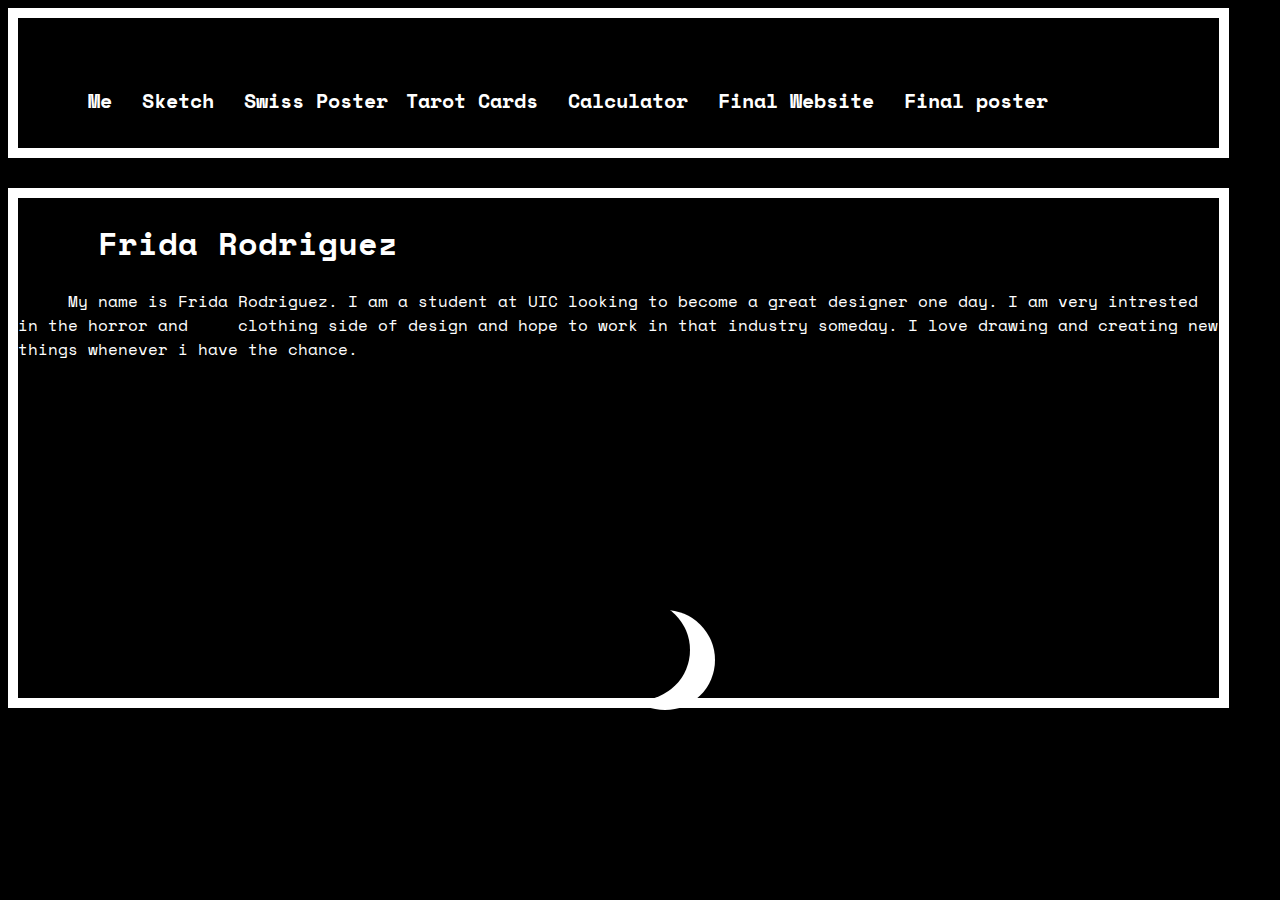
<file: Index.html>
<!doctype html>
<html>
<head>
<link rel= "stylesheet" href="fontindex.css">
<title>Untitled Document</title>
	
	<link rel="preconnect" href="https://fonts.googleapis.com">
<link rel="preconnect" href="https://fonts.gstatic.com" crossorigin>
<link href="https://fonts.googleapis.com/css2?family=Space+Mono&display=swap" rel="stylesheet">
	
	
	<style>
	
		
		body {
			
			
	background-color: black;
			
		}
		
		.bodybox {
			
			width: 95%;
			height: 130px;
			border-style: solid;
            border-width: 10px;
            border-color: white;
			background-color: black;
			
			top: 50px;
			left: 10px;
			margin:0px;
			color: white;
			font-size: 20px;
			
			
			}
		
		
		.topnav {
			
			width: 95%;
			height: 90px;
			border-style: none;
            border-width: 20px;
            border-color: none;
			background-color: none;
			color: white;
			font-size: 20px;
			margin-top: 10px; 
			margin-left: 30px;
			margin-top: 55px;
			text-kerning: 40px;
			font-size: 10px;
			
		}
		
		
		.Aboutme {
			
			width: 95%;
			height: 500px;
			border-style: solid;
            border-width: 10px;
            border-color: white;
			background-color: black;
			margin-top: 30px;
			color: white;
			
		}
		
		.circle {
width:100px;
height: 100px;
background-color: transparent;
position: absolute;
margin:auto;
top:400px;
left:0;
right:0;
bottom:0;
box-shadow: 25px 10px 0px 0px white;
border-radius: 50%;
  width: 100px;
  height: 100px;
  background: none;
  transition: width 2s;
}

.circle:hover {
  width: 300px;
}

 .circle:hover {
    fill: #f0ebad ;
}
		
	
		.topnav:
		hover {
			font-size: 30px;	}
		
	</style>
</head>

<body>
	<div class= "bodybox"> 
		<div class= "topnav">
			<ul>
				<li style= "display:inline-block;">
					<a href="selfp.html"
					color: "white";>
						<h1> Me &nbsp; </h1> <a/> </li>
				
				<li style= "display:inline-block;">
					<a href="me-02.jpg"
					color: "white";>
						<h1> Sketch &nbsp; </h1> <a/> </li>
				
				
				<li style= "display:inline-block;">
					<a href="Poster.html"
					color: "white";>
						<h1> Swiss Poster&nbsp; </h1> <a/> </li>
						
					<li style= "display:inline-block;">
					<a href="Tarot cal.html"
					color: "white";>
						<h1> Tarot Cards &nbsp;</h1> <a/> </li>
							
						
				
				<li style= "display:inline-block;">
					<a href="Calculator.html"
					color: "white";>
					<h1> Calculator &nbsp; </h1>
					    </a>
						</li> 
				
				      
						<li style= "display:inline-block;">
					<a href="websiteposterfinal.html"
					color: "white";>
					<h1> Final Website &nbsp; </h1>
					    </a>
						</li> 
				
					<li style= "display:inline-block;">
					<a href="finalposter-01.jpg"
					color: "white";>
					<h1> Final poster &nbsp; </h1>
					    </a>
						</li> 
						
			            </ul>

		</div> </div>
	
	<div class="Aboutme">
		
		<h1> &nbsp;&nbsp;&nbsp;&nbsp;Frida Rodriguez </h1>
	
		<p>&nbsp;&nbsp;&nbsp;&nbsp; My name is Frida Rodriguez. I am a student at UIC looking to become a great designer one day. I am very intrested in the horror and &nbsp;&nbsp;&nbsp;&nbsp;clothing side of design and hope to work in that industry someday. I love drawing and creating new things whenever i have the chance. </p>
	
		   <div class="circle"> </div>
	</div>
		
		
	
	
</body>
</html>
</file>
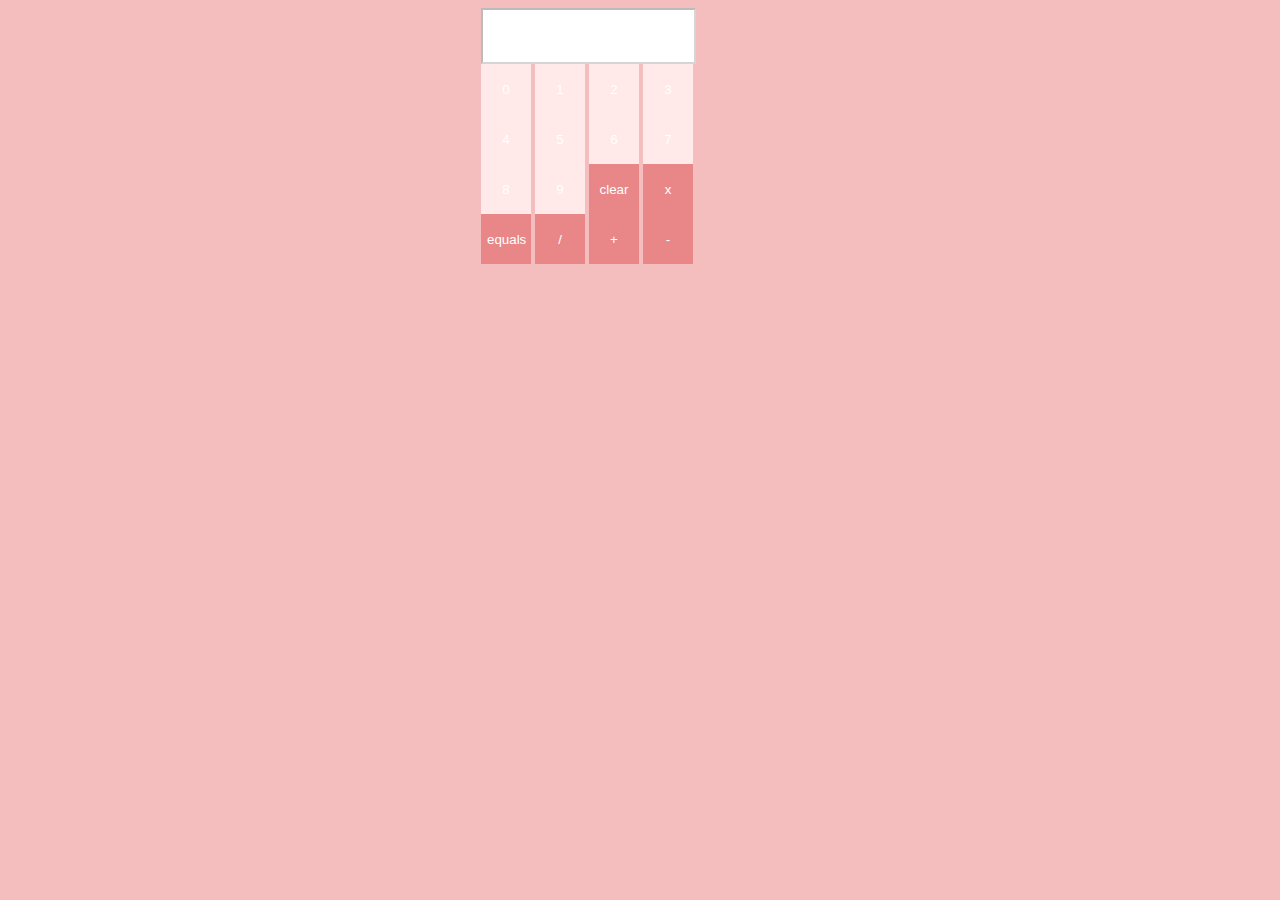
<file: Calculator.html>
<!doctype html>
<html>
<head>
<style>
	body{
	background-color: #F5BEBE;
		margin-left: 0px;
		border:none;
		
	
		
	}
	
	body: {
		margin: 0px ;
	
	}
	.input {
		
	}
	.inputrow{ 
		margin-right: 0px;

	
	}
	
	.operator:hover {
		background-color: #FFB6B7;
	}
	.number:hover {
		background-color: #FFB6B7;
	}
	
	.number {
		width: 50px ;
		height: 50px ;
		color: #FFFFFF ;
		border: none ;
		background: #FFE9E9;
		
		
		
	}
	
	.operator {
		width: 50px ;
		height: 50px ;
		color: #FFFFFF ;
		border: none ;
		background: #E98687 ;
		
	
	
		
		
	}
	#display {
		width: 207px;
		height: 50px ;
		background: #FFFFFF ;
		
		
	}

	#top_display {
		border:none; 
	}
	
	#myCalculator { 
		margin-left: calc(50% - 155px)
		
	}
	
	
	
</style>	

<meta charset="utf-8">
<title>Calculator</title>
</head>
<body>
<form name="calculator">
	<div id="myCalculator">
		
		<div id="top_display">
		<input type="text" name="display" id="display" disabled>
		</div>
		
		<div class="inputrow">
			<input type="button" class="number" value="0" onclick="calculator.display.value +='0'">
			<input type="button" class="number" value="1" onclick="calculator.display.value +='1'">
			<input type="button" class="number" value="2" onclick="calculator.display.value +='2'">
			<input type="button" class="number" value="3" onclick="calculator.display.value +='3'">
			
		</div>
		
	  <div class="inputrow">
		<input type="button" class="number" value="4" onclick="calculator.display.value +='4'">
		<input type="button" class="number" value="5" onclick="calculator.display.value +='5'">
			<input type="button" class="number" value="6" onclick="calculator.display.value +='6'">
			<input type="button" class="number" value="7" onclick="calculator.display.value +='7'">
		  
</div>
		
		<div class="inputrow">
			<input type="button" class="number" value="8" onclick="calculator.display.value +='8'">
			<input type="button" class="number" value="9" onclick="calculator.display.value +='9'">
			<input type="button" class="operator" name="clear" value="clear" onclick="calculator.display.value =''">
			<input type="button" class="operator" name="multiply" value="x" onclick="calculator.display.value +='x'">
		</div>
		
		<div class="inputrow">
			<input type="button" class="operator" name="equals" value="equals" onclick="calculator.display.value =eval(calculator.display.value)">
			<input type="button" class="operator" name="divide" value="/" onclick="calculator.display.value +='/'">
			<input type="button" class="operator" name="add" value="+" onclick="calculator.display.value +='+'">
			<input type="button" class="operator" name="subtract" value="-" onclick="calculator.display.value +='-'">
		</div>
		
	</div>
	
</form>
	
</body>
</html>
</file>
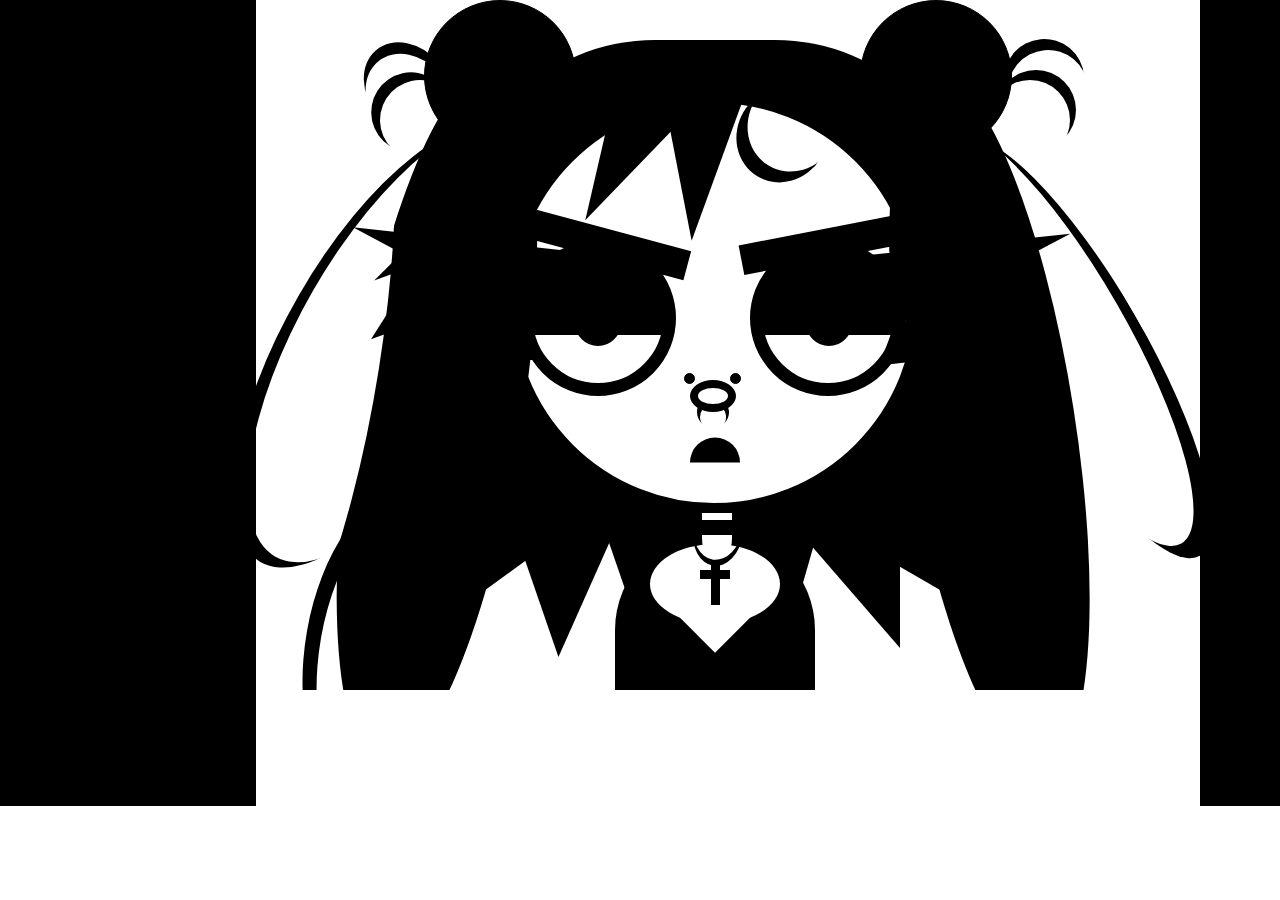
<file: selfp.html>
<!doctype html>
<html>
<head>
<meta charset="utf-8">
<title>Untitled Document</title>
	
	<style>
				 .backhairright3 {
			
		width: 0;
            height: 0;
            border-style: solid;
            border-width: 110px 150px 10px 20px;
            border-color: #000000 transparent transparent transparent;
			position:absolute;
			top: 490px;
			left: 665px;
			transform: rotate(106deg);
		} 
		
		
		 .backhairleft3 {
			
		width: 0;
            height: 0;
            border-style: solid;
            border-width: 140px 150px 0 0;
            border-color: #000000 transparent transparent transparent;
			position:absolute;
			top: 490px;
			left: 540px;
			transform: rotate(114deg);
		} 
		
		.backhair {
			
			  position: absolute;
         top: 290px;
         left: 715px;
        transform: translate(-50%, -50%);
        width: 520px;
        height: 500px;
        border-radius: 200px 200px 0 0;
        background-color: black;
		
			
		}	
		
		
		
	.mybody {
			
			  position: absolute;
         top: 630px;
         left: 715px;
        transform: translate(-50%, -50%);
        width: 200px;
        height: 200px;
        border-radius: 200px 200px 0 0;
        background-color: black;
		
			
		}	
		
		

.circle { 
			
  width: 400px;
  height: 400px;
  background: white;
  border-radius: 50%;
  position: absolute;
  border-style: solid;
  border-width: 13px;
  border-color: black;
  top: 90px;
  left: 501px;
  
		}
		
		
	.eyeleft { 
			
   width: 130px;
  height: 130px;
  background: white;
  border-radius: 50%;
  position: absolute;
  border-style: solid;
  border-width: 13px;
  border-color: black;
  position: absolute;
  top: 240px;
  left: 520px;
		}
		
		.eyeright { 
			
  width: 130px;
  height: 130px;
  background: white;
  border-radius: 50%;
  position: absolute;
  border-style: solid;
  border-width: 13px;
  border-color: black;
  position: absolute;
  top: 240px;
  left: 750px;
		}
		
			.nose { 
			
  width: 30px;
  height: 16px;
  background: white;
  border-radius: 50%;
  position: absolute;
  border-style: solid;
  border-width: 8px;
  border-color: black;
  position: absolute;
  top: 380px;
  left: 690px;
		}
		
		 .eyelidleft {
        position: absolute;
          top: 290px;
         left: 600px;
        transform: translate(-50%, -50%);
         width: 140px;
       height: 90px;
        border-radius: 150px 150px 0 0;
        background-color: black;
			 
			 
           
			
		}
	
	
		
		.eyelidright {
        position: absolute;
         top: 290px;
         left: 830px;
        transform: translate(-50%, -50%);
        width: 140px;
       height: 90px;
        border-radius: 150px 150px 0 0;
        background-color: black;
    }

			.pupilleft { 
			
  width: 30px;
  height: 30px;
  background: black;
  border-radius: 50%;
  position: absolute;
  border-style: solid;
  border-width: 8px;
  border-color: black;
  position: absolute;
  top: 300px;
  left: 575px;
				
		    animation-name: leftpupil ;
			animation-duration: 3s;
			animation-delay: 0s;
			animation-iteration-count: infinite;
			
		}
	
		@-webkit-keyframes leftpupil {
			
			
			0% {
				
				top: none;
                left: 575px;
			}
			
			10%{
				top: 298px;
                left: 584px;
			}
			
			20% {
				top: 290px;
                left: 570px;
				
			}
			
			
			30% {
				top: 295px;
                left: 565px;
			}
			
			40% {
				
				top: 300px;
                left: 575px;
				
			}
			
			50% {
				
				top: 300px;
                left: 575px;
				
			}
			
			60% {
				
				top: 300px;
                left: 575px;
				
			}
			
			70% {
				
				top: 300px;
                left: 575px;
				
			}
			
			80% {
				
				top: 300px;
                left: 575px;
				
			}
			
			90% {
				
				top: 300px;
                left: 575px;
				
			}
			
			100% {
				
				top: 300px;
                left: 575px;
				
			}
			
		}
		
		
		
				.pupilright { 
			
  width: 30px;
  height: 30px;
  background: black;
  border-radius: 50%;
  position: absolute;
  border-style: solid;
  border-width: 8px;
  border-color: black;
  position: absolute;
   top: 300px;
  left: 806px;
					
		 animation-name: rightpupil ;
			animation-duration: 3s;
			animation-delay: 0s;
			animation-iteration-count: infinite;
			
		}
	
		@-webkit-keyframes rightpupil {
			
			
			0% {
				
				top: 300px;
                left: 806px;
			}
			
			10%{
				top: 298px;
                left: 815px;
			}
			
			20% {
				top: 290px;
                left: 801px;
				
			}
			
			
			30% {
				top: 295px;
                left: 796px;
			}
			
			40% {
				
				top: 300px;
                left: 806px;
				
			}
			
			50% {
				
				top: 300px;
                left: 806px;
				
			}
			
			60% {
				
				top: 300px;
                left: 806px;
				
			}
			
			70% {
				
				top: 300px;
                left: 806px;
				
			}
			
			80% {
				
				top: 300px;
                left: 806px;
				
			}
			
			90% {
				
				top: 300px;
               left: 806px;
				
			}
			
			100% {
				
				top: 300px;
                left: 806px;
				
			}
			
		}
		
		
		
		.mouth {
			
         position: absolute;
         top: 450px;
         left: 715px;
        transform: translate(-50%, -50%);
        width: 50px;
       height: 25px;
        border-radius: 200px 200px 0 0;
        background-color: black;
    }
		
	.eyebrowleft {
			
			
			width: 160px;
			height: 30px;
			background-color: black;
			position:absolute;
			top: 230px;
			left: 530px;
		    transform: rotate(15deg)
		}
		
		
		.eyebrowright {
			
			
			width: 160px;
			height: 30px;
			background-color: black;
			position:absolute;
			top: 230px;
			left: 740px;
		    transform: rotate(169deg)
				
		}
		
		
		
		
		.eyelinerright {
			width: 0;
            height: 0;
            border-style: solid;
            border-width: 80px 200px 0 0;
            border-color: #000000 transparent transparent transparent;
			position:absolute;
			top: 244px;
			left: 875px;
			transform: rotate(-366deg);
			
				
			}
		
		.eyelinerleft {
			width: 0;
            height: 0;
            border-style: solid;
            border-width: 80px 200px 0 0;
            border-color: #000000 transparent transparent transparent;
			position:absolute;
			top: 199px;
			left: 360px;
			transform: rotate(208deg);
			
			
			
		}
		
		
		.bottomlashright {
		width: 0;
            height: 0;
            border-style: solid;
            border-width: 50px 100px 0 0;
            border-color: #000000 transparent transparent transparent;
			position:absolute;
			top: 334px;
			left: 885px;
			transform: rotate(-340deg);
			
		}
		
		.bottomlashleft {
		width: 0;
            height: 0;
            border-style: solid;
            border-width: 50px 100px 0 0;
            border-color: #000000 transparent transparent transparent;
			position:absolute;
			top: 310px;
			left: 434px;
			transform: rotate(180deg);
		
		
		}
		
		.neck {
			
			
			width: 30px;
			height: 50px;
			background-color: white;
			border-color: black;
			border-style: solid;
			position:absolute;
			top: 505px;
			left: 694px;
			border-width: 8px;
			border-bottom-left-radius: 50%;
			border-bottom-right-radius: 50%;
		}
		
		.bangs1 {
			
		width: 0;
            height: 0;
            border-style: solid;
            border-width: 90px 150px 0 0;
            border-color: #000000 transparent transparent transparent;
			position:absolute;
			top: 110px;
			left: 600px;
			transform: rotate(110deg);
		}
		
		.bangs2 {
			
		width: 0;
            height: 0;
            border-style: solid;
            border-width: 90px 150px 0 0;
            border-color: #000000 transparent transparent transparent;
			position:absolute;
			top: 90px;
			left: 530px;
			transform: rotate(134deg);
		}
		
		.backhairleft1 {
			
		width: 0;
            height: 0;
            border-style: solid;
            border-width: 140px 150px 0 0;
            border-color: #000000 transparent transparent transparent;
			position:absolute;
			top: 470px;
			left: 360px;
			transform: rotate(144deg);
		}
		
			.backhairleft2 {
			
		width: 0;
            height: 0;
            border-style: solid;
            border-width: 140px 150px 0 0;
            border-color: #000000 transparent transparent transparent;
			position:absolute;
			top: 490px;
			left: 450px;
			transform: rotate(114deg);
		}
		
			.backhairleft4 {
			
		width: 0;
            height: 0;
            border-style: solid;
            border-width: 80px 130px 0 0;
            border-color: #000000 transparent transparent transparent;
			position:absolute;
			top: 420px;
			left: 350px;
			transform: rotate(160deg);
		}
		
		.backhairleft5 {
			
		width: 0;
            height: 0;
            border-style: solid;
            border-width: 100px 130px 0 0;
            border-color: #000000 transparent transparent transparent;
			position:absolute;
			top: 220px;
			left: 350px;
			transform: rotate(160deg);
		}
		
		.backhairleft6 {
			
		width: 0;
            height: 0;
            border-style: solid;
            border-width: 60px 130px 0 0;
            border-color: #000000 transparent transparent transparent;
			position:absolute;
			top: 200px;
			left: 360px;
			transform: rotate(160deg);
		}
		
			.backhairleft7 {
				
		    width: 0;
            height: 0;
            border-style: solid;
            border-width: 120px 160px 0 0;
            border-color: #000000 transparent transparent transparent;
			position:absolute;
			top: 320px;
			left: 340px;
			transform: rotate(145deg);
		}
		
		.backhairright1 {
			
		width: 0;
            height: 0;
            border-style: solid;
            border-width: 160px 150px 0 0;
            border-color: #000000 transparent transparent transparent;
			position:absolute;
			top: 455px;
			left: 920px;
			transform: rotate(-60deg);
		}
				.backhairright2 {
			
		    width: 0;
            height: 0;
            border-style: solid;
            border-width: 130px 150px 0 0;
            border-color: #000000 transparent transparent transparent;
			position:absolute;
			top: 508px;
			left: 760px;
			transform: rotate(90deg);
					
					
					
		}
		
		
					.backhairright4 {
			
		    width: 0;
            height: 0;
            border-style: solid;
            border-width: 80px 130px 0 0;
            border-color: #000000 transparent transparent transparent;
			position:absolute;
			top: 430px;
			left: 905px;
			transform: rotate(55deg);
		}
		
		
			.backhairright5 {
			
		width: 0;
            height: 0;
            border-style: solid;
            border-width: 100px 130px 0 0;
            border-color: #000000 transparent transparent transparent;
			position:absolute;
			top: 258px;
			left: 900px;
			transform: rotate(60deg);
		}
		
			.backhairright6 {
			
		    width: 0;
            height: 0;
            border-style: solid;
            border-width: 60px 130px 0 0;
            border-color: #000000 transparent transparent transparent;
			position:absolute;
			top: 220px;
			left: 910px;
			transform: rotate(55deg);
		}
		
			.backhairright7 {
			
				
		    width: 0;
            height: 0;
            border-style: solid;
            border-width: 90px 199px 0 0;
            border-color: #000000 transparent transparent transparent;
			position:absolute;
			top: 360px;
			left: 874px;
			transform: rotate(70deg);
		}
		
		
 
           .septum  {
	 position: relative;
     display: block;
     margin: 1rem;
     width: 2rem;
     height: 2rem;
     background-color: transparent;
     box-shadow: inset -1px 5px 0 3px #000000;
     border-radius: 50%;
     span line-height: 10rem;
     transform: rotate(-12deg);
     top: 380px;
     left: 673px;
			
     }
	
		.nostrilleft { 
			
  width: 9px;
  height: 9px;
  background: black;
  border-radius: 50%;
  position: absolute;
  border-style: solid;
  border-width: 1px;
  border-color: black;
  top: 373px;
  left: 684px;
  
		}
		
  .nostrilright { 
			
  width: 9px;
  height: 9px;
  background: black;
  border-radius: 50%;
  position: absolute;
  border-style: solid;
  border-width: 1px;
  border-color: black;
  top: 373px;
  left: 730px;
		}
		
		.shirt {
			width: 130px;
  height: 80px;
  background: white;
  border-radius: 50%;
  position: absolute;
  border-style: solid;
  border-width: 0px;
  border-color: black;
  top: 544px;
  left: 650px;
			
		animation-name: chest1 ;
			animation-duration: 6s;
			animation-delay: 0s;
			animation-iteration-count: infinite;
			
		}
	
		@-webkit-keyframes chest1 {
			
			
			0% {
				
				top: 544px;
                left: -300px;
				opacity: 0%;
				
			}
			
			10%{
			    top: 544px;
                left: -300px;
			}
			
			20% {
				top: 544px;
                left: -300px;
				opacity: 0%;
				
			}
			
			
			30% {
			top: 544px;
  left: 650px;
				opacity: 100%;
				
				
			}
			
			40% {
				
               top: 544px;
			    left: 650px;
				opacity: 100%;
				
			}
			
			50% {
				
				top: 544px;
  left: 650px;
				opacity: 100%;
				
			}
			
			60% {
				
top: 544px;
  left: 650px;
				opacity: 100%;
				
			}
			
			70% {
				
				top: 544px;
               left: 1600px;
				opacity: 0%;
				
			}
			
			80% {
				
				top: 544px;
                left: 1600px;
				opacity: 0%;
			}
			
			90% {
				
				top: 544px;
                left: 1600px;
				opacity: 0%;
			}
			
			100% {
				
			top: 544px;
		 left: 1600px;
			opacity: 0%;
			}
			
		}
		
		.chest {
			
		
		    width: 0;
            height: 0;
            border-style: solid;
            border-width: 90px 90px 0px 0;
			color: white;
            border-color: #FFFFFF transparent;
			position:absolute;
			top: 544px;
			left: 670px;
			transform: rotate(225deg);
			
			
		    animation-name: chest ;
			animation-duration: 6s;
			animation-delay: 0s;
			animation-iteration-count: infinite;
			
		}
	
		@-webkit-keyframes chest {
			
			
			0% {
				
				top: 544px;
                left: -300px;
				opacity: 0%;
				
			}
			
			10%{
			    top: 544px;
                left: -300px;
			}
			
			20% {
				top: 544px;
                left: -300px;
				opacity: 0%;
				
			}
			
			
			30% {
				top: 544px;
			    left: 670px;
				opacity: 100%;
				
				
			}
			
			40% {
				
               top: 544px;
			    left: 670px;
				opacity: 100%;
				
			}
			
			50% {
				
				top: 544px;
			    left: 670px;
				opacity: 100%;
				
			}
			
			60% {
				
				top: 544px;
			   left: 670px;
				opacity: 100%;
				
			}
			
			70% {
				
				top: 544px;
               left: 1600px;
				opacity: 0%;
				
			}
			
			80% {
				
				top: 544px;
                left: 1600px;
				opacity: 0%;
			}
			
			90% {
				
				top: 544px;
                left: 1600px;
				opacity: 0%;
			}
			
			100% {
				
			top: 544px;
		 left: 1600px;
			opacity: 0%;
			}
			
		}
		
		
		.choker {
			
			width: 40px;
			height: 15px;
			background-color: black;
			position:absolute;
			top: 520px;
			left: 693px;
			
	         animation-name: choker ;
			animation-duration: 6s;
			animation-delay: 0s;
			animation-iteration-count: infinite;
			
		}
	
		@-webkit-keyframes choker {
			
			
			0% {
				
				top: 520px;
                left: 0px;
			}
			
			10%{
			   top: 520px;
                left: 0px;
			}
			
			20% {
				top: 520px;
                left: 0px;
				
			}
			
			
			30% {
              top: 520px;
			  left: 693px;
			}
			
			40% {
				
                top: 520px;
			  left: 693px;
				
			}
			
			50% {
				
				top: 520px;
			  left: 693px;
				
			}
			
			60% {
				
				top: 520px;
			 left: 693px;
			}
			
			70% {
				
				top: 520px;
 left: 1600px;
				
			}
			
			80% {
				
				top: 520px;
                left: 1600px;
				
			}
			
			90% {
				
			   top: 520px;
               left: 1600px;
				
			}
			
			100% {
				
			top: 520px;
			 left: 1600px;
			}
			
		}
		
		
		.necklace {
			  
      width: 50px;
      height: 70px;
      border-radius: 80%;
      box-shadow: 1px 6px 0 0 black;
	  transform: rotate(8deg);
	 position: absolute;
	  top: 490px;
	  left: 693px;
			
   animation-name: necklace ;
			animation-duration: 6s;
			animation-delay: 0s;
			animation-iteration-count: infinite;
			
		}
	
		@-webkit-keyframes necklace {
			
			
			0% {
				top: 490px;
               left: 1600px;
			
			}
			
			10%{
				top: 490px;
                left: 1600px;
			}
			
			20% {
				 	 top: 490px;
                 left: 1600px;
				
			}
			
			
			30% {
			  top: 490px;
	  left: 693px;
			}
			
			40% {
				
           	top: 490px;
	  left: 693px;
			}
			
			50% {
				
top: 490px;
	  left: 693px;
			
			}
			
			60% {
		    top: 490px;
	  left: 693px;
				
			}
			
			70% {
				
				  	top: 490px;
                 left: -300px;
			
			}
			
			80% {
				     top: 490px;
                 left: -300px;
			
				
			}
			
			90% {
				top: 490px;
                 left: -300px;
			
				
			}
			
			100% {
				
			 	    top: 490px;
                 left: -300px;
			
			}
			
		}
  
			
		.cross {
			
				width: 9px;
			height: 45px;
			background-color: black;
			position:absolute;
			top: 560px;
			left: 711px;
			
		   animation-name: cross ;
			animation-duration: 6s;
			animation-delay: 0s;
			animation-iteration-count: infinite;
			
		}
	
		@-webkit-keyframes cross {
			
			
			0% {
				
				top: 560px;
                left: 0px;
			}
			
			10%{
			    top: 560px;
                left: 0px;
			}
			
			20% {
				top: 560px;
                left: 0px;
				
			}
			
			
			30% {
			top: 560px;
			   left: 711px;
			}
			
			40% {
				
               top: 560px;
			   left: 711px;
				
			}
			
			50% {
				
				top: 560px;
			   left: 711px;
				
			}
			
			60% {
				
				top: 560px;
			   left: 711px;
				
			}
			
			70% {
				
				top: 560px;
                left: 1600px;
				
			}
			
			80% {
				
                top: 560px;;
               left: 1600px;
				
			}
			
			90% {
				
				top: 560px;
               left: 1600px;
			}
			
			100% {
				
			top: 560px;
			 left: 1600px;
			}
			
		}
		
		
		.choker {
			
			width: 40px;
			height: 15px;
			background-color: black;
			position:absolute;
			top: 520px;
			left: 693px;
			
	         animation-name: choker ;
			animation-duration: 6s;
			animation-delay: 0s;
			animation-iteration-count: infinite;
			
		}
	
		@-webkit-keyframes choker {
			
			
			0% {
				
				top: 520px;
                left: 0px;
			}
			
			10%{
			   top: 520px;
                left: 0px;
			}
			
			20% {
				top: 520px;
                left: 0px;
				
			}
			
			
			30% {
				top: 520px;
			  left: 693px;
			}
			
			40% {
				
               top: 520px;
			  left: 693px;
				
			}
			
			50% {
				
				top: 520px;
			  left: 693px;
				
			}
			
			60% {
				
				top: 520px;
			 left: 693px;
			}
			
			70% {
				
				top: 520px;
               left: 1600px;
				
			}
			
			80% {
				
				top: 520px;
                left: 1600px;
				
			}
			
			90% {
				
			   top: 520px;
              left: 1600px;
			}
			
			100% {
				
			top: 520px;
			 left: 1600px;
			}
			
		}
		
		.cross2 {
			
				width: 30px;
			height: 9px;
			background-color: black;
			position:absolute;
			top: 570px;
			left: 700px;
			
		 animation-name: cross2 ;
			animation-duration: 6s;
			animation-delay: 0s;
			animation-iteration-count: infinite;
			
		}
	
		@-webkit-keyframes cross2 {
			
			
			0% {
				
				top: 570px;
                left: 0px;
			}
			
			10%{
			    top: 570px;
                left: 0px;
			}
			
			20% {
				top: 570px;
                left: 0px;
				
			}
			
			
			30% {
			top: 570px;
			  left: 700px;
			}
			
			40% {
				
               top: 570px;
			  left: 700px;
				
			}
			
			50% {
				
				top: 570px;
			  left: 700px;
			}
			
			60% {
				
				top: 570px;
			  left: 700px;
				
			}
			
			70% {
				
				top: 570px;
                left: 1600px;
				
			}
			
			80% {
				
               top: 570px;
                left: 1600px;
				
			}
			
			90% {
				
				top: 570px;
               left: 1600px;
				
			}
			
			100% {
				
			top: 570px;
			 left: 1600px;
			}
			
		}
		
		
		.bunleft {
			
			width: 150px;
  height: 150px;
  background: black;
  border-radius: 50%;
  position: absolute;
  border-style: solid;
  border-width: 1px;
  border-color: black;
  top: 0px;
  left: 424px;
			
	
		 animation-name: leftbun ;
			animation-duration: 6s;
			animation-delay: 0s;
			animation-iteration-count: infinite;
			
		}
	
		@-webkit-keyframes leftbun {
			
			
			0% {
				
				top: 0px;
                left: 0px;
			
			}
			
			10%{
			    top: 0px;
                left: 0px;
			}
			
			20% {
				top: 0px;
                left: 0px;
				
			}
			
			
			30% {
			 top: 0px;
                  left: 424px;
			}
			
			40% {
				
              top: 0px;
                  left: 424px;
			}
			
			50% {
				
				  top: 0px;
                  left: 424px;
			
			}
			
			60% {
				
				  top: 0px;
                  left: 424px;
			
				
			}
			
			70% {
				
				  top: 0px;
                  left: 1600px;
			}
			
			80% {
				
               top: 0px;
                 left: 1600px;
			
				
			}
			
			90% {
				
				 top: 0px;
                 left: 1600px;
			
				
			}
			
			100% {
				
			 top: 0px;
                  left: 1600px;
			
			}
			
		}
		
			.bunright {
			
			width: 150px;
  height: 150px;
  background: black;
  border-radius: 50%;
  position: absolute;
  border-style: solid;
  border-width: 1px;
  border-color: black;
  top: 0px;
  left: 860px;
				
				
	 animation-name: rightbun ;
			animation-duration: 6s;
			animation-delay: 0s;
			animation-iteration-count: infinite;
			
		}
	
		@-webkit-keyframes rightbun {
			
			
			0% {
				
				top: 0px;
                left: 0px;
			
			}
			
			10%{
			    top: 0px;
                left: 0px;
			}
			
			20% {
				top: 0px;
                left: 0px;
				
			}
			
			
			30% {
			 top: 0px;
  left: 860px;
			}
			
			40% {
				
               top: 0px;
  left: 860px;
			}
			
			50% {
				
				   top: 0px;
  left: 860px;
			
			}
			
			60% {
				  top: 0px;
  left: 860px;
			
				
			}
			
			70% {
				
				  top: 0px;
                 left: 1600px;
			
			}
			
			80% {
				
               top: 0px;
                 left: 1600px;
			
				
			}
			
			90% {
				
				 top: 0px;
                 left: 1600px;
			
				
			}
			
			100% {
				
			 top: 0px;
                 left: 1600px;
			
			}
			
		}
		
		
		.tailleft {
			
			 width: 170px;
      height: 700px;
      border-radius: 80%;
      box-shadow: 150px 40px 0 0 black;
	  transform: rotate(9deg);
	  position: absolute;
	  top: 5px;
	  left: 210px;
			
			
	 animation-name: lefttail ;
			animation-duration: 6s;
			animation-delay: 0s;
			animation-iteration-count: infinite;
			
		}
	
		@-webkit-keyframes lefttail {
			
			
			0% {
				
				top: 5px;
                left: -300px;
			
			}
			
			10%{
			   top: 5px;
                left: -300px;
			}
			
			20% {
				top: 5px;
                left: -300px;
				
			}
			
			
			30% {
		top: 5px;
	  left: 210px;
			}
			
			40% {
				
           top: 5px;
	  left: 210px;
			}
			
			50% {
				
				   top: 5px;
	  left: 210px;
			
			}
			
			60% {
				   top: 5px;
	  left: 210px;
			
				
			}
			
			70% {
				
				 top: 5px;
                 left: 1600px;
			
			}
			
			80% {
				
              top: 5px;
                 left: 1600px;
			
				
			}
			
			90% {
				
				top: 5px;
                 left: 1600px;
			
				
			}
			
			100% {
				
			top: 5px;
                 left: 1600px;
			
			}
			
		}
			.tailright {
			
			 	 width: 170px;
      height: 700px;
      border-radius: 80%;
      box-shadow: 150px 40px 0 0 black;
	  transform: rotate(-9deg);
	  position: absolute;
	  top: 55px;
	  left: 750px;
			
	 animation-name: righttail ;
			animation-duration: 6s;
			animation-delay: 0s;
			animation-iteration-count: infinite;
			
		}
	
		@-webkit-keyframes righttail {
			
			
			0% {
				
				 top: 55px;
               left: 1600px;
			
			}
			
			10%{
			   top: 55px;
                left: 1600px;
			}
			
			20% {
				 top: 55px;
 left: 1600px;
				
			}
			
			
			30% {
		  top: 55px;
	        left: 750px;
			}
			
			40% {
				
            top: 55px;
	        left: 750px;
			}
			
			50% {
				
		    top: 55px;
	        left: 750px;
			
			}
			
			60% {
		   top: 55px;
	       left: 750px;
			
				
			}
			
			70% {
				
				 top: 55px;
                 left: -300px;
			
			}
			
			80% {
				
              top: 55px;
                 left: -300px;
			
				
			}
			
			90% {
				
				 top: 55px;
                 left: -300px;
			
				
			}
			
			100% {
				
			 top: 55px;
                 left: -300px;
			
			}
			
		}
		
		.bunleftdetail1 {
			
			    width: 80px;
      height: 80px;
      border-radius: 80%;
      box-shadow: 10px 6px 0 0 black;
	  transform: rotate(190deg);
	 position: absolute;
	  top: 80px;
	  left: 380px;
			
			
	 animation-name: leftstrand1 ;
			animation-duration: 6s;
			animation-delay: 0s;
			animation-iteration-count: infinite;
			
		}
	
		@-webkit-keyframes leftstrand1 {
			
			
			0% {
				
				 top: 80px;
               left: 1600px;
			
			}
			
			10%{
			    top: 80px;
                left: 1600px;
			}
			
			20% {
				 top: 80px;
 left: 1600px;
				
			}
			
			
			30% {
		  top: 80px;
	  left: 380px;
			}
			
			40% {
				
            top: 80px;
	  left: 380px;
			}
			
			50% {
				
		   top: 80px;
	  left: 380px;
			
			}
			
			60% {
		  top: 80px;
	  left: 380px;
			
				
			}
			
			70% {
				
				  top: 80px;
                 left: 0px;
			
			}
			
			80% {
				
             top: 80px;
                 left: 0px;
			
				
			}
			
			90% {
				
				 top: 80px;
                 left: 0px;
			
				
			}
			
			100% {
				
			 top: 80px;
                 left: 0px;
			
			}
			
		}
		
		
			.bunleftdetail2 {
			
			    width: 100px;
      height: 80px;
      border-radius: 80%;
      box-shadow: 10px 6px 0 0 black;
	  transform: rotate(230deg);
	 position: absolute;
	  top: 60px;
	  left: 360px;
			
		 animation-name: leftstrand2 ;
			animation-duration: 6s;
			animation-delay: 0s;
			animation-iteration-count: infinite;
			
		}
	
		@-webkit-keyframes leftstrand2 {
			
			
			0% {
				
					  top: 60px;
               left: 1600px;
			
			}
			
			10%{
			   	  top: 60px;
                left: 1600px;
			}
			
			20% {
				 	  top: 60px;
 left: 1600px;
				
			}
			
			
			30% {
			  top: 60px;
	  left: 360px;
			}
			
			40% {
				
           	 top: 60px;
	  left: 360px;
			}
			
			50% {
				
		  top: 60px;
	  left: 360px;
			
			}
			
			60% {
		  top: 60px;
	  left: 360px;
			
				
			}
			
			70% {
				
				  	  top: 60px;
                 left: 0px;
			
			}
			
			80% {
				  top: 60px;
                 left: 0px;
			
				
			}
			
			90% {
				
				 	  top: 60px;
                 left: 0px;
			
				
			}
			
			100% {
				
			 	  top: 60px;
                 left: 0px;
			
			}
			
		}
		
		
		.bunrightdetail1 {
			
				    width: 80px;
      height: 80px;
      border-radius: 80%;
      box-shadow: 10px 6px 0 0 black;
	  transform: rotate(270deg);
	 position: absolute;
	  top: 80px;
	  left: 990px;
			
			
		 animation-name: rightstrand1 ;
			animation-duration: 6s;
			animation-delay: 0s;
			animation-iteration-count: infinite;
			
		}
	
		@-webkit-keyframes rightstrand1 {
			
			
			0% {
				
					    top: 80px;
               left: 1600px;
			
			}
			
			10%{
			   	   top: 80px;
                left: 1600px;
			}
			
			20% {
				 	  top: 80px;
 left: 1600px;
				
			}
			
			
			30% {
			   top: 80px;
	  left: 990px;
			}
			
			40% {
				
           	    top: 80px;
	  left: 990px;
			}
			
			50% {
				
		    top: 80px;
	  left: 990px;
			
			}
			
			60% {
		     top: 80px;
	  left: 990px;
			
				
			}
			
			70% {
				
				  	    top: 80px;
                 left: 0px;
			
			}
			
			80% {
				    top: 80px;
                 left: 0px;
			
				
			}
			
			90% {
				
				 	   top: 80px;
                 left: 0px;
			
				
			}
			
			100% {
				
			 	    top: 80px;
                 left: 0px;
			
			}
			
		}
		
		
		.bunrightdetail2 {
			
				    width: 80px;
      height: 80px;
      border-radius: 80%;
      box-shadow: 10px 6px 0 0 black;
	  transform: rotate(220deg);
	 position: absolute;
	  top: 50px;
	  left: 1008px;
			
			
			 animation-name: rightstrand2 ;
			animation-duration: 6s;
			animation-delay: 0s;
			animation-iteration-count: infinite;
			
		}
	
		@-webkit-keyframes rightstrand2 {
			
			
			0% {
				top: 50px;
               left: 1600px;
			
			}
			
			10%{
			   	  top: 50px;
                left: 1600px;
			}
			
			20% {
				 	 top: 50px;
 left: 1600px;
				
			}
			
			
			30% {
			  top: 50px;
	  left: 1008px;
			}
			
			40% {
				
           	   top: 50px;
	  left: 1008px;
			}
			
			50% {
				
		     top: 50px;
	  left: 1008px;
			
			}
			
			60% {
		      top: 50px;
	  left: 1008px;
			
				
			}
			
			70% {
				
				  	  top: 50px;
                 left: 0px;
			
			}
			
			80% {
				    top: 50px;
                 left: 0px;
			
				
			}
			
			90% {
				
				 	   top: 50px;
                 left: 0px;
			
				
			}
			
			100% {
				
			 	    top: 50px;
                 left: 0px;
			
			}
			
		}
		
			.tailleftdetail1 {
			
			    width: 500px;
      height: 200px;
      border-radius: 80%;
      box-shadow: 12px 10px 0 0 black;
	  transform: rotate(120deg);
	 position: absolute;
	  top: 240px;
	  left: 150px;
			
		 animation-name: lefttailstrand1 ;
			animation-duration: 6s;
			animation-delay: 0s;
			animation-iteration-count: infinite;
			
		}
	
		@-webkit-keyframes lefttailstrand1 {
			
			
			0% {
				 top: 240px;
               left: 1600px;
			
			}
			
			10%{
			   	 top: 240px;
                left: 1600px;
			}
			
			20% {
				 	  top: 240px;
 left: 1600px;
				
			}
			
			
			30% {
			    top: 240px;
	  left: 150px;
			}
			
			40% {
				
           	   top: 240px;
	  left: 150px;
			}
			
			50% {
				
		    top: 240px;
	  left: 150px;
			
			}
			
			60% {
		      top: 240px;
	  left: 150px;
			
				
			}
			
			70% {
				
				  	   top: 240px;
                 left: -300px;
			
			}
			
			80% {
				     top: 240px;
                 left: -300px;
			
				
			}
			
			90% {
				
				 	    top: 240px;
                 left: -300px;
			
				
			}
			
			100% {
				
			 	     top: 240px;
                 left: -300px;
			
			}
			
		}
		
		
		
		
		
		.tailrightdetail1 {
			
		 position: relative;
  display: block;
  margin: 2px;
  width: 30rem;
  height: 8rem;
  background-color: transparent;
  box-shadow: inset -20px 10px 0 0px #000000;
  border-radius: 50%;
  span
    line-height: 10rem;
	transform: rotate(60deg);
	top: 220px;
	  left: 830px;
					 
		animation-name: righttailstrand1 ;
			animation-duration: 6s;
			animation-delay: 0s;
			animation-iteration-count: infinite;
			
		}
	
		@-webkit-keyframes righttailstrand1 {
			
			
			0% {
				 top: 220px;
               left: 1600px;
			
			}
			
			10%{
				top: 220px;
                left: 1600px;
			}
			
			20% {
				 	 top: 220px;
 left: 1600px;
				
			}
			
			
			30% {
			  top: 220px;
	  left: 830px;
			}
			
			40% {
				
           	   top: 220px;
	  left: 830px;
			}
			
			50% {
				
top: 220px;
	  left: 830px;
			
			}
			
			60% {
		      top: 220px;
	  left: 830px;
			
				
			}
			
			70% {
				
				  	 top: 220px;
                 left: -300px;
			
			}
			
			80% {
				     top: 220px;
                 left: -300px;
			
				
			}
			
			90% {
				
				 	    top: 220px;
                 left: -300px;
			
				
			}
			
			100% {
				
			 	     top: 220px;
                 left: -300px;
			
			}
			
		}
		
		
		
		
		
		.whitebox {
						
			width: 800px;
			height: 200px;
			background-color: white;
			position:absolute;
			top: 690px;
			left: 300px;
			
		}
		
		
		.hairvol{
			
			 width: 147px;
      height: 300px;
      border-radius: 80%;
      box-shadow: 15px 4px 0 0 black;
	  transform: rotate(910deg);
	  position: absolute;
	  top: 500px;
	  left: 320px;
			
			animation-name: vol ;
			animation-duration: 6s;
			animation-delay: 0s;
			animation-iteration-count: infinite;
			
		}
	
		@-webkit-keyframes vol {
			
			
			0% {
				top: 500px;
               left: 1600px;
			
			}
			
			10%{
				top: 500px;
                left: 1600px;
			}
			
			20% {
				 	 top: 500px;
 left: 1600px;
				
			}
			
			
			30% {
			  top: 500px;
	  left: 320px;
			}
			
			40% {
				
           	 top: 500px;
	  left: 320px;
			}
			
			50% {
				
top: 500px;
	  left: 320px;
			
			}
			
			60% {
		     top: 500px;
	  left: 320px;
			
				
			}
			
			70% {
				
				  	 top: 500px;
                 left: -300px;
			
			}
			
			80% {
				     top: 500px;
                 left: -300px;
			
				
			}
			
			90% {
				
				 	    top: 500px;
                 left: -300px;
			
				
			}
			
			100% {
				
			 	    top: 500px;
                 left: -300px;
			
			}
			
		}
		
		
		.bangsoutfit1 {
			
			width: 97px;
      height: 90px;
      border-radius: 80%;
      box-shadow: 15px 4px 0 0 black;
	  transform: rotate(-599deg);
	  position: absolute;
	  top: 79px;
	  left: 745px;
			
			
		animation-name: bangs ;
			animation-duration: 6s;
			animation-delay: 0s;
			animation-iteration-count: infinite;
			
		}
	
		@-webkit-keyframes bangs {
			
			
			0% {
				top: 79px;
               left: 1600px;
			
			}
			
			10%{
				top: 79px;
                left: 1600px;
			}
			
			20% {
				 	 top: 79px;
 left: 1600px;
				
			}
			
			
			30% {
			    top: 79px;
	  left: 745px;
			
			}
			
			40% {
				
            top: 79px;
	  left: 745px;
			
			}
			
			50% {
				
 top: 79px;
	  left: 745px;
			
			}
			
			60% {
		      top: 79px;
	  left: 745px;
			
				
			}
			
			70% {
				
				  	top: 79px;
                 left: -300px;
			
			}
			
			80% {
				    top: 79px;
                 left: -300px;
			
				
			}
			
			90% {
				
				 	   top: 79px;
                 left: -300px;
			
				
			}
			
			100% {
				
			 	    top: 79px;
                 left: -300px;
			
			}
			
		}
		
		.dressingroom {
			
			width: 250px;
			height: 800px;
			background-color: black;
			border-color: none;
			border-style: solid;
			position:absolute;
			top: 0px;
			left:0px;
			
			
		}
		
		
		.dressingroom2 {
			
			width: 850px;
			height: 800px;
			background-color: black;
			border-color: none;
			border-style: solid;
			position:absolute;
			top: 0px;
			left:1200px;
			
			
			
		}
		
		
		
	</style>
	
</head>

<body>
	

	
	<div class= "dressingroom"> </div>
	
	<div class= "dressingroom2"> </div>
	
	<div class= "backhairright3"> </div>
	
	<div class= "backhairleft3"> </div>
	
	<div class= "backhair"> </div>
	
	<div class= "mybody"> </div>
	
	<div class= "circle"> </div>
	
	<div class= "eyeleft"> </div>
	
	<div class= "eyeright"> </div>
	
	<div class= "septum"> </div>
	
	<div class= "nose"> </div>
	
	<div class= "eyelidleft"> </div>
	
	<div class= "eyelidright"> </div>
	
	<div class= "pupilleft"> </div>
	
	<div class= "pupilright"> </div>
	
	<div class= "mouth"> </div>
	
	<div class= "eyebrowleft"> </div>
	
	<div class= "eyebrowright"> </div>
	
	<div class= "eyelinerright"> </div>
	
	<div class= "eyelinerleft"> </div>
	
	<div class= "bottomlashright"> </div>
	
	<div class= "bottomlashleft"> </div>
	
	<div class= "neck"> </div>
	
	<div class= "bangs1"> </div>
	
	<div class= "bangs2"> </div>
	
	<div class= "backhairleft1"> </div>
	
	<div class= "backhairleft2"> </div>
	
	<div class= "backhairleft4"> </div>
	
	<div class= "backhairleft5"> </div>
	
	<div class= "backhairleft6"> </div>
		
	<div class= "backhairleft7"> </div>
	
	<div class= "backhairright1"> </div>
	
	<div class= "backhairright2"> </div>
	
	<div class= "backhairright4"> </div>
	
	<div class= "backhairright5"> </div>
	
	<div class= "backhairright6"> </div>
	
	<div class= "backhairright7"> </div>
	
	<div class= "nostrilleft"> </div>
	
    <div class= "nostrilright"> </div>
	
	 <div class= "outfitchange1"> 
		 
	 <div class= "shirt"> </div>

	<div class= "chest"> </div>
	
	<div class= "choker"> </div>
	
	<div class= "necklace"> </div>
	
	<div class= "cross"> </div>
		 
	<div class= "cross2"> </div>
		 
	<div class= "bunleft"> </div>
		 
	<div class= "bunright"> </div>
		 
	<div class= "tailleft"> </div>
	
	<div class= "tailright"> </div>
		 
	<div class= "bunleftdetail1"> </div>
		 
	<div class= "bunleftdetail2"> </div>
		 
	<div class= "bunrightdetail1"> </div>
		 
	<div class= "bunrightdetail2"> </div>
		 
	<div class= "tailleftdetail1"> </div>
		 
   <div class= "tailrightdetail1"> </div>
		 
	<div class= "hairvol"> </div>	
		 
	<div class= "bangsoutfit1"> </div>
		 
   <div class= "whitebox"> </div>
		 
	</div>
	
</body>
	
</html>
</file>
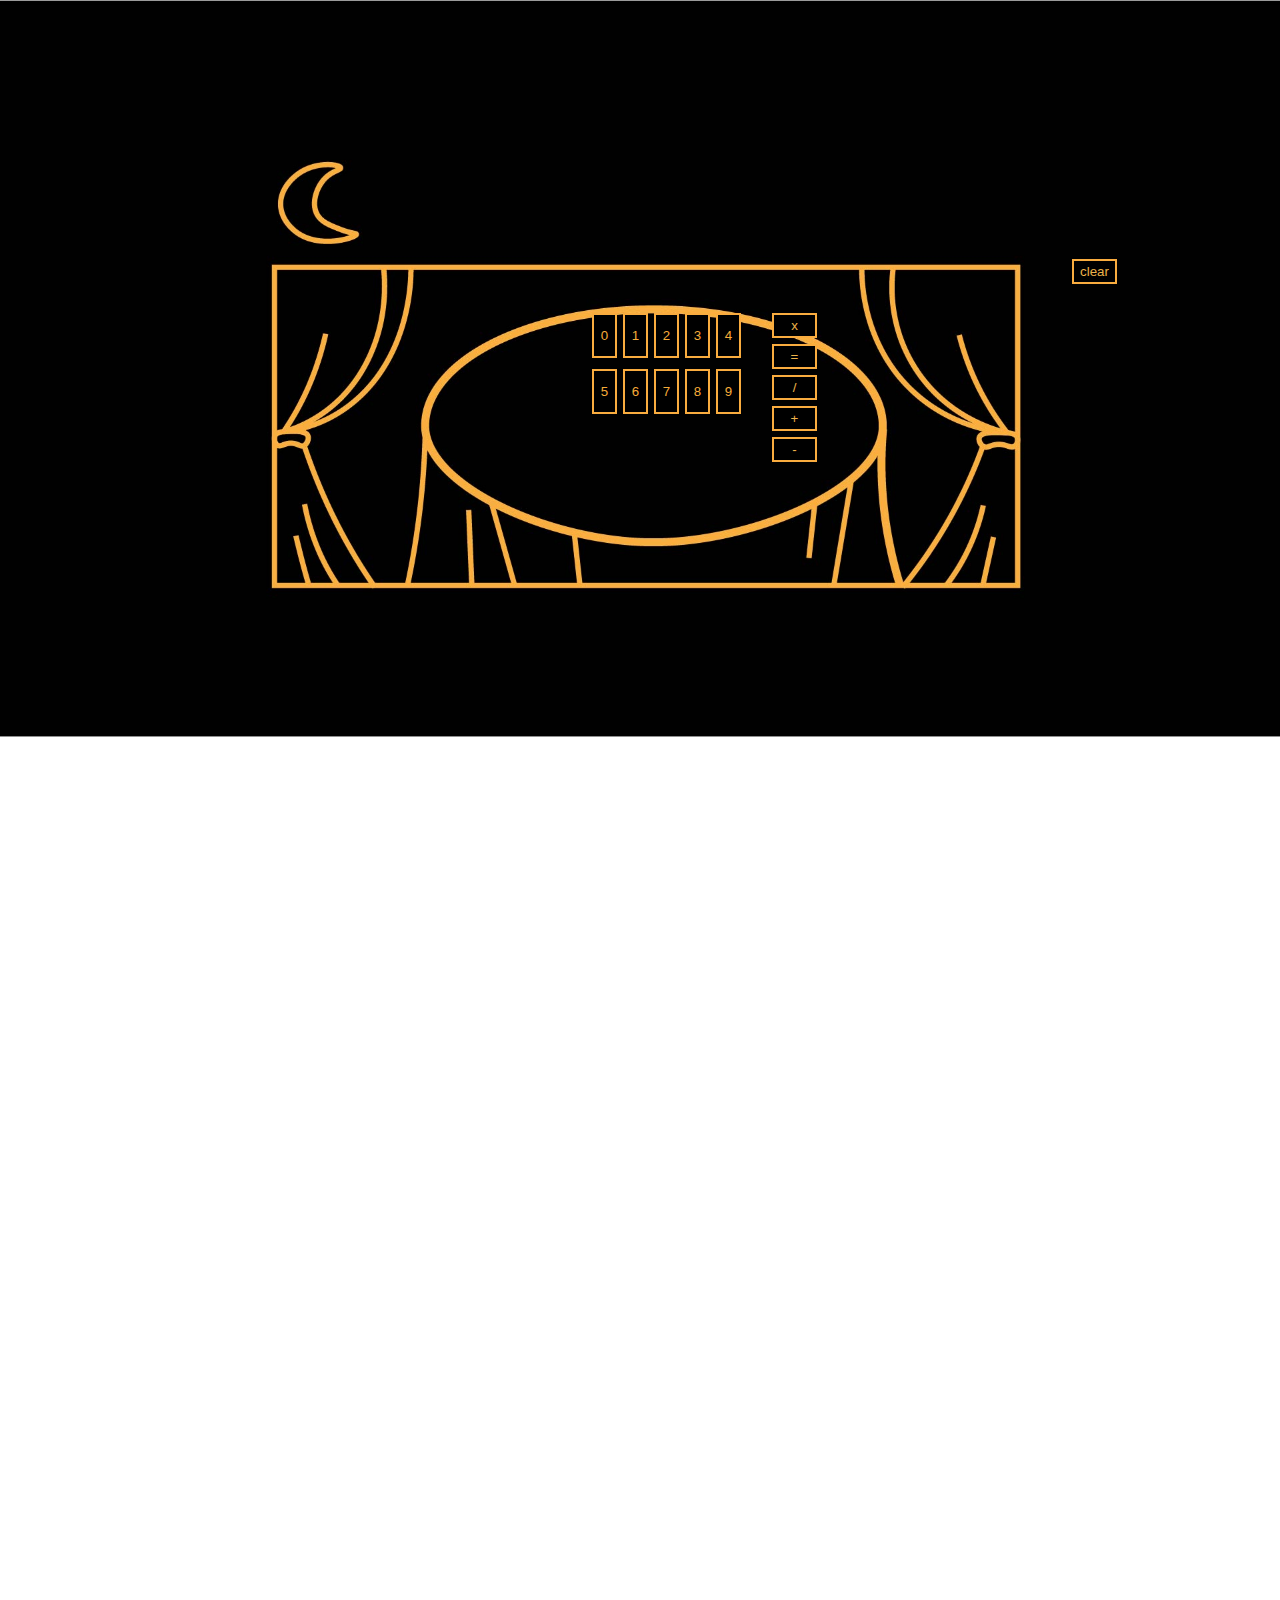
<file: Tarotcal.html>
<!doctype html>
<html>
<head>
<meta charset="utf-8">
<title>Untitled Document</title>
</head> 
	<link rel="preconnect" href="https://fonts.googleapis.com">
<link rel="preconnect" href="https://fonts.gstatic.com" crossorigin>
<link href="https://fonts.googleapis.com/css2?family=Roboto+Mono:wght@100&display=swap" rel="stylesheet">
	
 

<body>
	
	<style>
		
		
	body {
	background-image: url("newwww.jpg");
	background-size: 100%;
	background-repeat: no-repeat;
	margin: 0px 0px 0px 0px;
	height:1080px;
	position: relative;

		
	}
	
	
		#display { 
			width: 85.5%;
			height: 134px;
			font-size: 150px;
			color: #E4F5F5;
			background: none;
			text-align: right;
			border: none;
			color:#F6AC40;
			
		
		}
		
		#myCalculator {
			margin-left: 100px;
			margin-right: 100px;
			background-color: none;
			
			height: 1920px;
			
		}
		
		.number{
			border-color: #F9AC3F;
			border-style: solid;
			float: left;
			width: 25px;
			height: 45px;
			background-color:#000000;
			margin-left: 3px;
			margin-right: 3px;
			margin-top: 3px;
			margin-bottom: 8px;
			text-emphasis-color: #EDB149;
			color:#F7AC39;
			
			
			
		}
		
		.operator{
			border-color: #F9AC3F;
			border-style: solid;
			float: left;
			width: 45px;
			height: 25px;
			background-color:#000000;
			margin-left: 3px;
			margin-right: 3px;
			margin-top: 3px;
			margin-bottom: 3px;
			color:#EDB34A;
			
			
			
		}
		
		.OP {
		float: left;
		background-color: none;
		width: 100px;
		height: 100%;
		margin-top: 104px;
		
			
		}
		
		.group1{
			background-color:none;
			text-allign: center;
			margin-left:  0px;
			margin-right: 60px;
			margin-top: 70px;
			align-content: center; 
			height: 100%;
			float:right;
		}
		
		.group2{
		background-color:none;
		width: 180px;
		margin-top: 104px;
		margin-right: 0px;
		float: left;
			
		}
		
		.clear{
		background-color: none;
		margin-left: 0px;
		margin-right: 0px;
		margin-top: 50px;
		position: relative;
		float: left;
		margin-left: 200px;
			
		}
	
		
	</style>
	
	
</body>
	<form name="calculator">
	<div id="myCalculator">
		
		<div id="top_display">
		<input type="text" name="display" id="display" disabled>
		</div>
		
		<div class="group1">
		
		<div class="group2">
		
		<div class="inputrow">
			<input type="button" class="number" value="0" onclick="calculator.display.value +='0'">
			<input type="button" class="number" value="1" onclick="calculator.display.value +='1'">
			<input type="button" class="number" value="2" onclick="calculator.display.value +='2'">
			<input type="button" class="number" value="3" onclick="calculator.display.value +='3'">
			
		</div>
		
	  <div class="inputrow">
		<input type="button" class="number" value="4" onclick="calculator.display.value +='4'">
		<input type="button" class="number" value="5" onclick="calculator.display.value +='5'">
			<input type="button" class="number" value="6" onclick="calculator.display.value +='6'">
			<input type="button" class="number" value="7" onclick="calculator.display.value +='7'">
		  
</div>
		
		<div class="inputrow">
			<input type="button" class="number" value="8" onclick="calculator.display.value +='8'">
			<input type="button" class="number" value="9" onclick="calculator.display.value +='9'">
			
		</div>
			
			</div>
		
		<div class="OP">
			<input type="button" class="operator" name="multiply" value="x" onclick="calculator.display.value +='x'">
			<input type="button" class="operator" name="equals" value= "="  onclick="calculator.display.value =eval(calculator.display.value)">
			<input type="button" class="operator" name="divide" value="/" onclick="calculator.display.value +='/'">
			<input type="button" class="operator" name="add" value="+" onclick="calculator.display.value +='+'">
			<input type="button" class="operator" name="subtract" value="-" onclick="calculator.display.value +='-'">
		</div>
			
		<div class="clear">
			<input type="button" class="operator" name="clear" value="clear" onclick="calculator.display.value =''">
			
		</div>
		
		</div>
		
	</div>
	
</form>
	
	
</html>
</file>
<file: fontindex.css>
@charset "utf-8";
/* CSS Document */

.bodybox {
	font-family: 'Space Mono', monospace;
}
.topnav {
	font-family:'Space Mono', monospace;
}

  :link {
  color: white;
  background-color: transparent;
  text-decoration: none;
  

}

.Aboutme {
	font-family:'Space Mono', monospace;
}

.circle {
width:100px;
height: 100px;
background-color: transparent;
position: absolute;
margin:auto;
top:400px;
left:0;
right:0;
bottom:0;
box-shadow: 25px 10px 0px 0px white;
border-radius: 50%;
  
  background: none;
  transition: width 2s;
}
 .circle:hover {
    fill: #f0ebad ;
}
</file>
